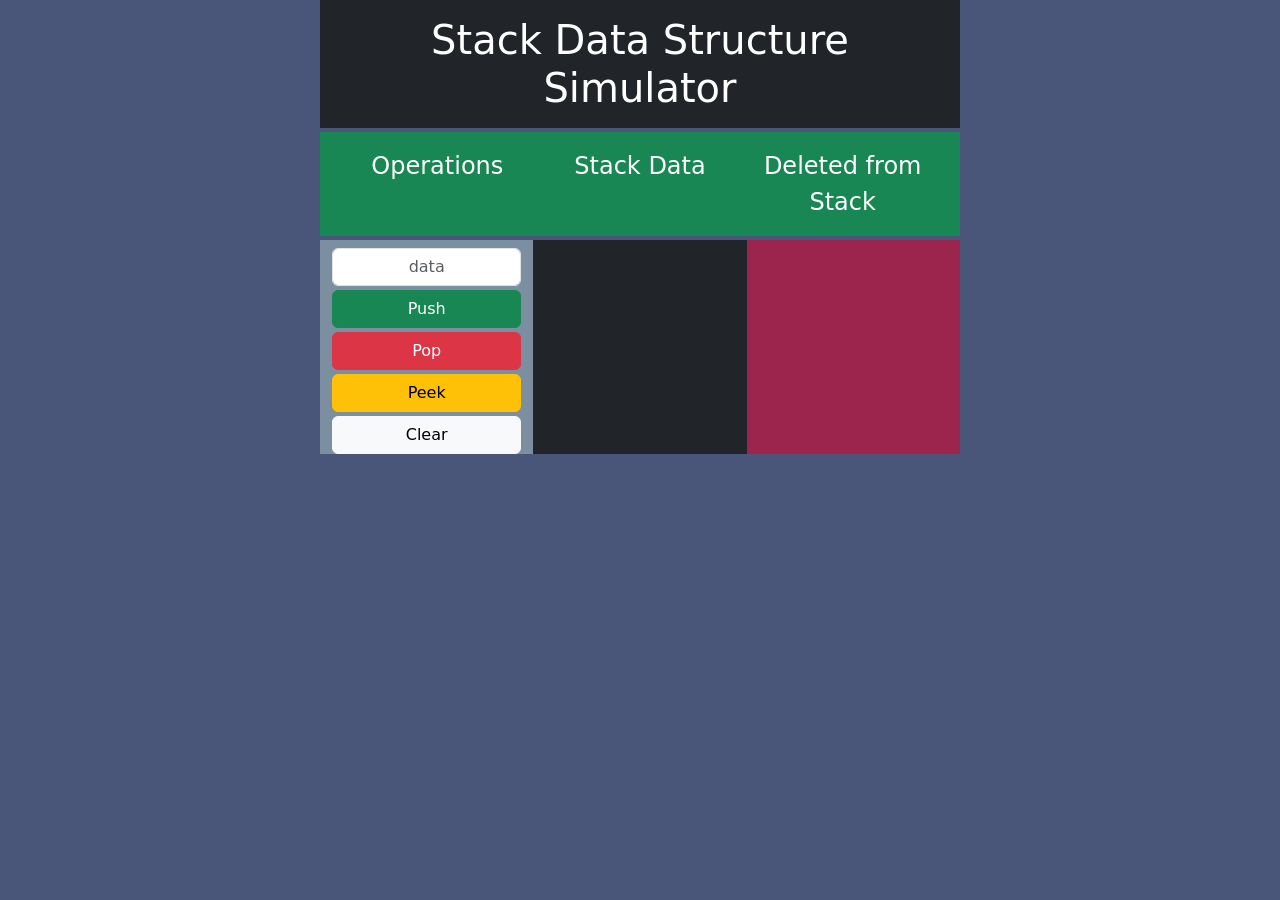
<file: index.html>
<!DOCTYPE html>
<html lang="en">
<head>
    <meta charset="UTF-8">
    <meta http-equiv="X-UA-Compatible" content="IE=edge">
    <meta name="viewport" content="width=device-width, initial-scale=1.0">
    <title>Stack Data Structure Simulator</title>
    <link href="https://cdn.jsdelivr.net/npm/bootstrap@5.2.3/dist/css/bootstrap.min.css" rel="stylesheet" integrity="sha384-rbsA2VBKQhggwzxH7pPCaAqO46MgnOM80zW1RWuH61DGLwZJEdK2Kadq2F9CUG65" crossorigin="anonymous">
    <script src="https://cdn.jsdelivr.net/npm/bootstrap@5.2.3/dist/js/bootstrap.bundle.min.js" integrity="sha384-kenU1KFdBIe4zVF0s0G1M5b4hcpxyD9F7jL+jjXkk+Q2h455rYXK/7HAuoJl+0I4" crossorigin="anonymous"></script>
    <script src="https://code.jquery.com/jquery-3.6.3.min.js" integrity="sha256-pvPw+upLPUjgMXY0G+8O0xUf+/Im1MZjXxxgOcBQBXU=" crossorigin="anonymous"></script>
    <script src="stack.js"></script>
    <link href="style.css" rel="stylesheet">
</head>
<body>
    <div class="container col-sm-6">
        <div class="row ">
            <h1 class="display-7 p-3 mb-1 text-center text-bg-dark">Stack Data Structure Simulator</h1>
        </div>
        <div class="row text-bg-success p-3 mb-1">
            <div class="col text-center fs-4">Operations</div>
            <div class="col text-center fs-4">Stack Data</div>
            <div class="col text-center fs-4">Deleted from Stack</div>
        </div>
        <div class="row bg-danger">
            
            <div class="col bg-7B8FA1">
                <div class="d-grid gap-1 col mx-auto">
                    <input type="text" id="st_data" class="form-control text-center mt-2" placeholder="data" aria-label="data">
                    <button id="btn_push" class="btn btn-success" type="button">Push</button>
                    <button id="btn_pop" class="btn btn-danger" type="button">Pop</button>
                    <button id="btn_peek" class="btn btn-warning" type="button">Peek</button>
                    <button id="btn_clear" class="btn btn-light" type="button">Clear</button>
                </div>
            </div>
            <div id="stack" class="d-block justify-content-center col bg-dark">
                
            </div>
            <div id="popped" class="col popped bg-9C254D">
                <!-- <div class="row pop text-bg-danger border border-light">
                    500
                </div> -->
            </div>
        </div>
        
       
    </div>
</body>
</html>
</file>
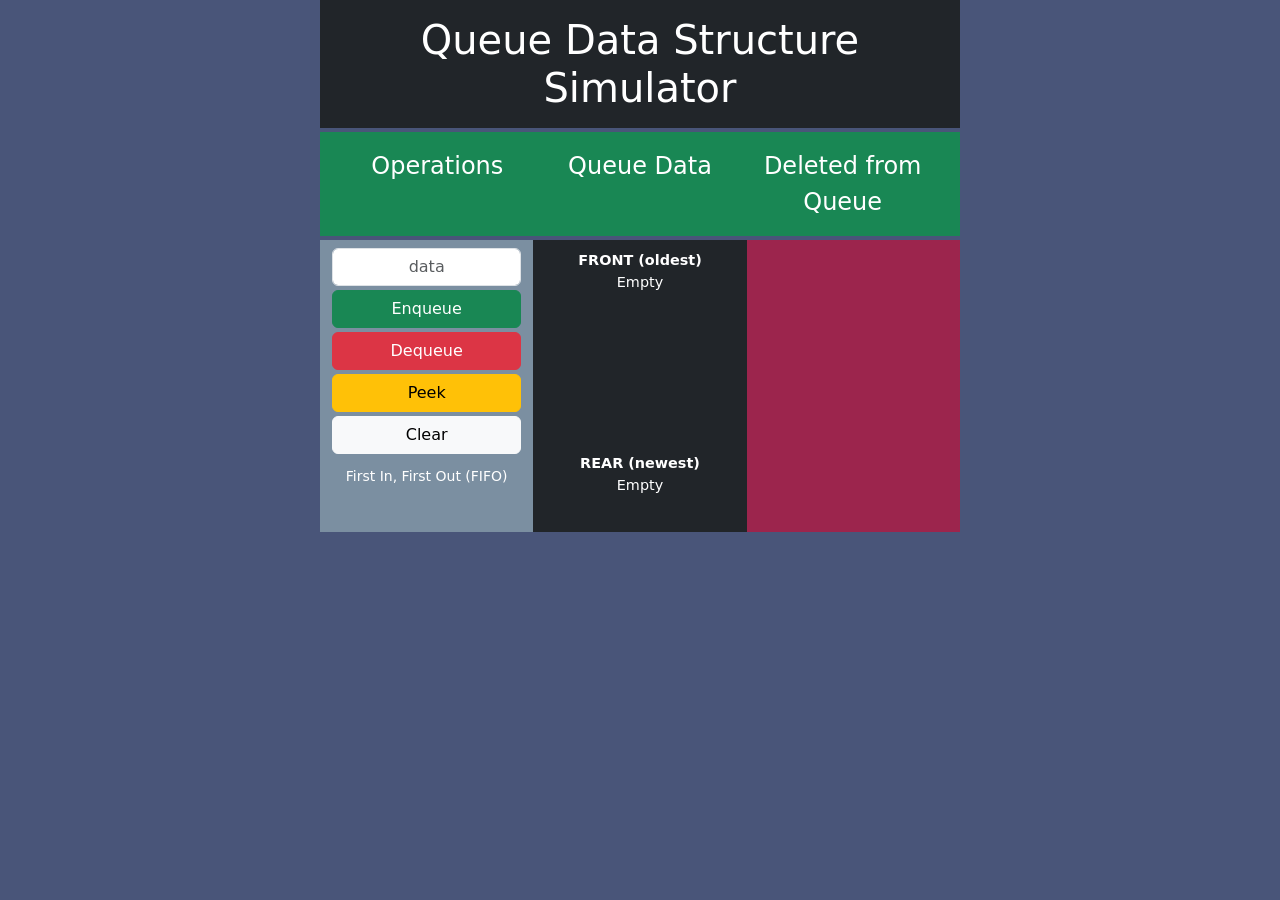
<file: queue-simulator/index.html>
<!DOCTYPE html>
<html lang="en">
<head>
    <meta charset="UTF-8">
    <meta http-equiv="X-UA-Compatible" content="IE=edge">
    <meta name="viewport" content="width=device-width, initial-scale=1.0">
    <title>Queue Data Structure Simulator</title>
    <link href="https://cdn.jsdelivr.net/npm/bootstrap@5.2.3/dist/css/bootstrap.min.css" rel="stylesheet" integrity="sha384-rbsA2VBKQhggwzxH7pPCaAqO46MgnOM80zW1RWuH61DGLwZJEdK2Kadq2F9CUG65" crossorigin="anonymous">
    <script src="https://cdn.jsdelivr.net/npm/bootstrap@5.2.3/dist/js/bootstrap.bundle.min.js" integrity="sha384-kenU1KFdBIe4zVF0s0G1M5b4hcpxyD9F7jL+jjXkk+Q2h455rYXK/7HAuoJl+0I4" crossorigin="anonymous"></script>
    <script src="https://code.jquery.com/jquery-3.6.3.min.js" integrity="sha256-pvPw+upLPUjgMXY0G+8O0xUf+/Im1MZjXxxgOcBQBXU=" crossorigin="anonymous"></script>
    <script src="queue.js"></script>
    <link href="style.css" rel="stylesheet">
</head>
<body>
    <div class="container col-sm-6">
        <div class="row">
            <h1 class="display-7 p-3 mb-1 text-center text-bg-dark">Queue Data Structure Simulator</h1>
        </div>
        <div class="row text-bg-success p-3 mb-1">
            <div class="col text-center fs-4">Operations</div>
            <div class="col text-center fs-4">Queue Data</div>
            <div class="col text-center fs-4">Deleted from Queue</div>
        </div>
        <div class="row bg-danger">
            <div class="col bg-7B8FA1">
                <div class="d-grid gap-1 col mx-auto">
                    <input type="text" id="q_data" class="form-control text-center mt-2" placeholder="data" aria-label="Queue data">
                    <button id="btn_enqueue" class="btn btn-success" type="button">Enqueue</button>
                    <button id="btn_dequeue" class="btn btn-danger" type="button">Dequeue</button>
                    <button id="btn_peek" class="btn btn-warning" type="button">Peek</button>
                    <button id="btn_clear" class="btn btn-light" type="button">Clear</button>
                    <p id="message" class="small text-white text-center mt-2" role="status" aria-live="polite">First In, First Out (FIFO)</p>
                </div>
            </div>
            <div class="col bg-dark">
                <div class="queue-label">FRONT (oldest)<span id="front_value">Empty</span></div>
                <div id="queue" class="d-flex flex-column justify-content-start"></div>
                <div class="queue-label">REAR (newest)<span id="rear_value">Empty</span></div>
            </div>
            <div id="dequeued" class="col dequeued bg-9C254D"></div>
        </div>
    </div>
</body>
</html>
</file>
<file: style.css>
body{
    background-color: #495579;
}
#stack{
    align-items: center;
}
.push, .pop{
   width: 50px;
   height: 50px;
   border-radius: 5px;
   margin:  5px auto;
   align-content: center;
   justify-content: center;
}
.pop{
    width: 50px;
    height: 50px;
    border-radius: 5px;
   
   
}
 .popped{
    display: flex;
    justify-content: flex-end;
    flex-direction: column;
 }
 .peek{
    background-color: #F5C518;
 }
.bg-7B8FA1{
    background-color: #7B8FA1;
}   
.bg-9C254D{
    background-color: #9C254D;
}
</file>
<file: queue-simulator/style.css>
body {
    background-color: #495579;
}

/* The FRONT is shown at the top; the REAR is at the bottom. */
#queue {
    align-items: center;
    min-height: 140px;
}

.enqueue, .dequeue {
    width: 60px;
    min-height: 50px;
    border-radius: 5px;
    margin: 5px auto;
    padding: 8px 3px;
    align-content: center;
    justify-content: center;
    text-align: center;
    overflow-wrap: anywhere;
}

.dequeued {
    display: flex;
    align-items: center;
    flex-direction: column;
}

/* Peek is highlighted in yellow like the original Stack project. */
.peek {
    background-color: #F5C518;
    color: #111;
}

.queue-label {
    text-align: center;
    color: #fff;
    font-weight: bold;
    padding: 10px 4px;
    font-size: 0.9rem;
}

.queue-label span {
    display: block;
    font-weight: normal;
    overflow-wrap: anywhere;
}

#message {
    min-height: 50px;
    overflow-wrap: anywhere;
}

.bg-7B8FA1 {
    background-color: #7B8FA1;
}

.bg-9C254D {
    background-color: #9C254D;
}
</file>
